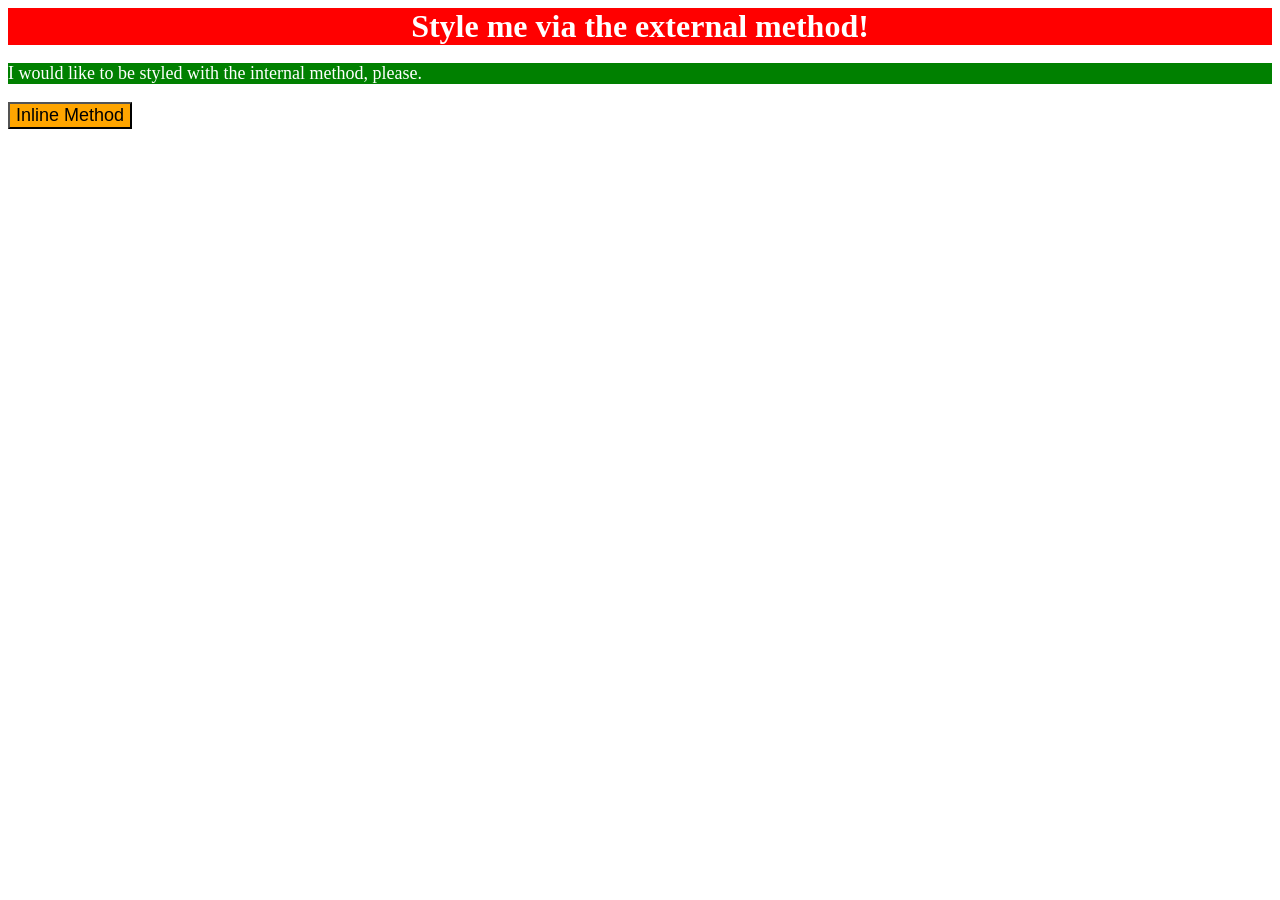
<file: foundations/intro-to-css/01-css-methods/index.html>
<!DOCTYPE html>
<html lang="en">
  <head>
    <meta charset="UTF-8">
    <meta http-equiv="X-UA-Compatible" content="IE=edge">
    <meta name="viewport" content="width=device-width, initial-scale=1.0">
    <link rel="stylesheet" href="styles.css">
    <title>Methods for Adding CSS</title>
    <style>
      p {
        background-color: green;
        font-size: 18px;
        color: white;
      }
    </style>
  </head>
  <body>
    <div>Style me via the external method!</div>
    <p>I would like to be styled with the internal method, please.</p>
    <button style="background-color: orange; font-size: 18px; font-weight: normal;">Inline Method</button>
  </body>
</html>
<!-- test -->
</file>
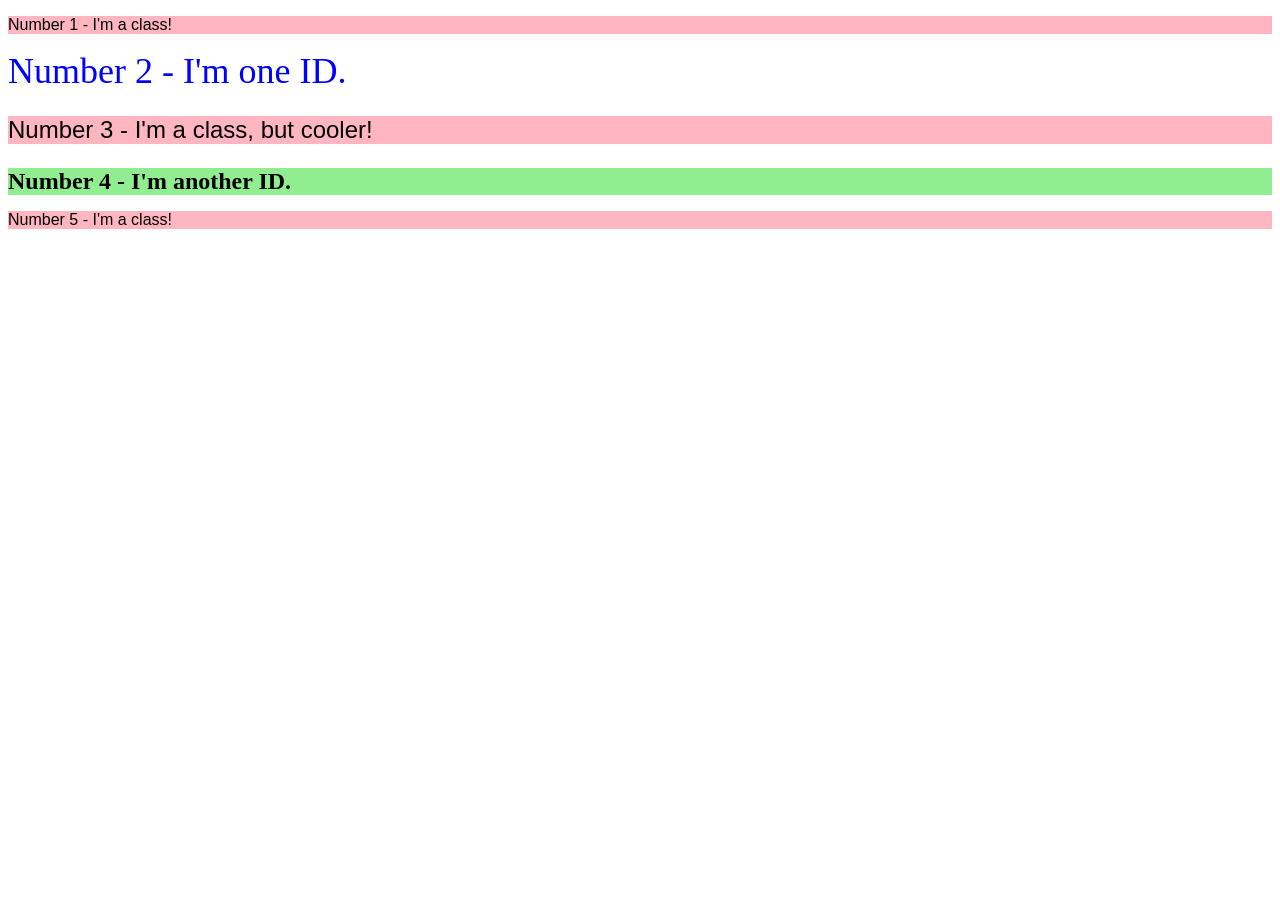
<file: foundations/intro-to-css/02-class-id-selectors/index.html>
<!DOCTYPE html>
<html lang="en">
  <head>
    <meta charset="UTF-8">
    <meta http-equiv="X-UA-Compatible" content="IE=edge">
    <meta name="viewport" content="width=device-width, initial-scale=1.0">
    <title>Class and ID Selectors</title>
    <link rel="stylesheet" href="style.css">
  </head>
  <body>
    <p class="odd"> Number 1 - I'm a class!</p>
    <div id="two">Number 2 - I'm one ID.</div>
    <p class="odd" id="three">Number 3 - I'm a class, but cooler!</p>
    <div id="four">Number 4 - I'm another ID.</div>
    <p class="odd">Number 5 - I'm a class!</p>
  </body>
</html>
</file>
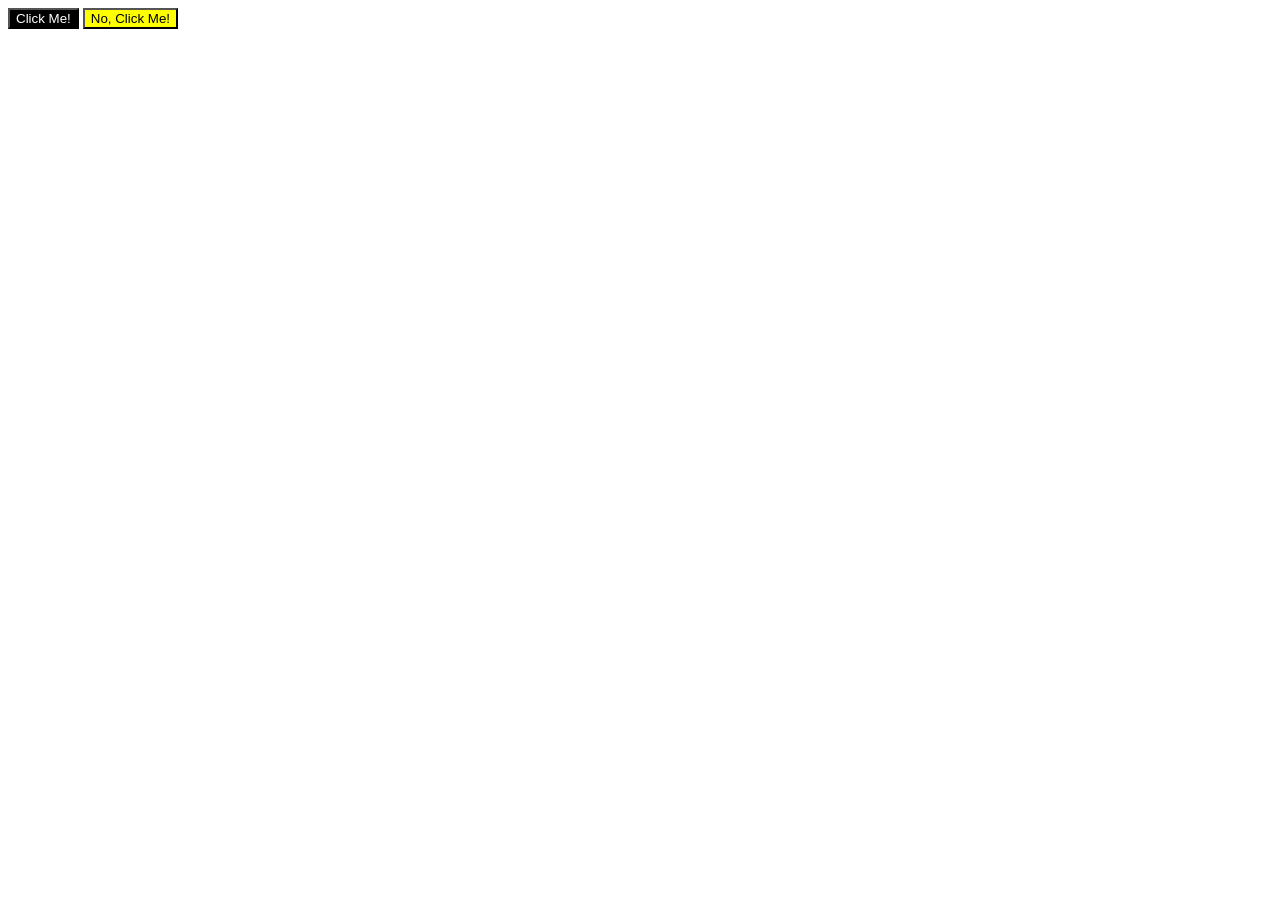
<file: foundations/intro-to-css/03-grouping-selectors/index.html>
<!DOCTYPE html>
<html lang="en">
  <head>
    <meta charset="UTF-8">
    <meta http-equiv="X-UA-Compatible" content="IE=edge">
    <meta name="viewport" content="width=device-width, initial-scale=1.0">
    <title>Grouping Selectors</title>
    <link rel="stylesheet" href="style.css">
  </head>
  <body>
    <button class="one">Click Me!</button>
    <button class="two">No, Click Me!</button>
  </body>
</html>
</file>
<file: foundations/intro-to-css/01-css-methods/styles.css>
div {
    background-color: red;
    font-size: 32px;
    font-weight: bold;
    color: white;
    text-align: center;
}
</file>
<file: foundations/intro-to-css/02-class-id-selectors/style.css>
/* Add CSS Styling */
.odd { 
    background-color: lightpink;
    font-family: Verdana, DejavuSans, sans-serif;
}

#two { 
    color: blue;
    font-size: 36px;
}

#three {
    font-size: 24px;
}

#four {
    background-color: lightgreen;
    font-size: 24px;
    font-weight: bold;
}
</file>
<file: foundations/intro-to-css/03-grouping-selectors/style.css>
/* Add CSS Styling */

.one {
    background-color: black;
    color: white;
}

.two {
    background-color: yellow;
}

.one
.two 
{ 
 font-size: 28px;
 font-family: Helvetica, 'Times New Roman', sans-serif;
}
</file>
